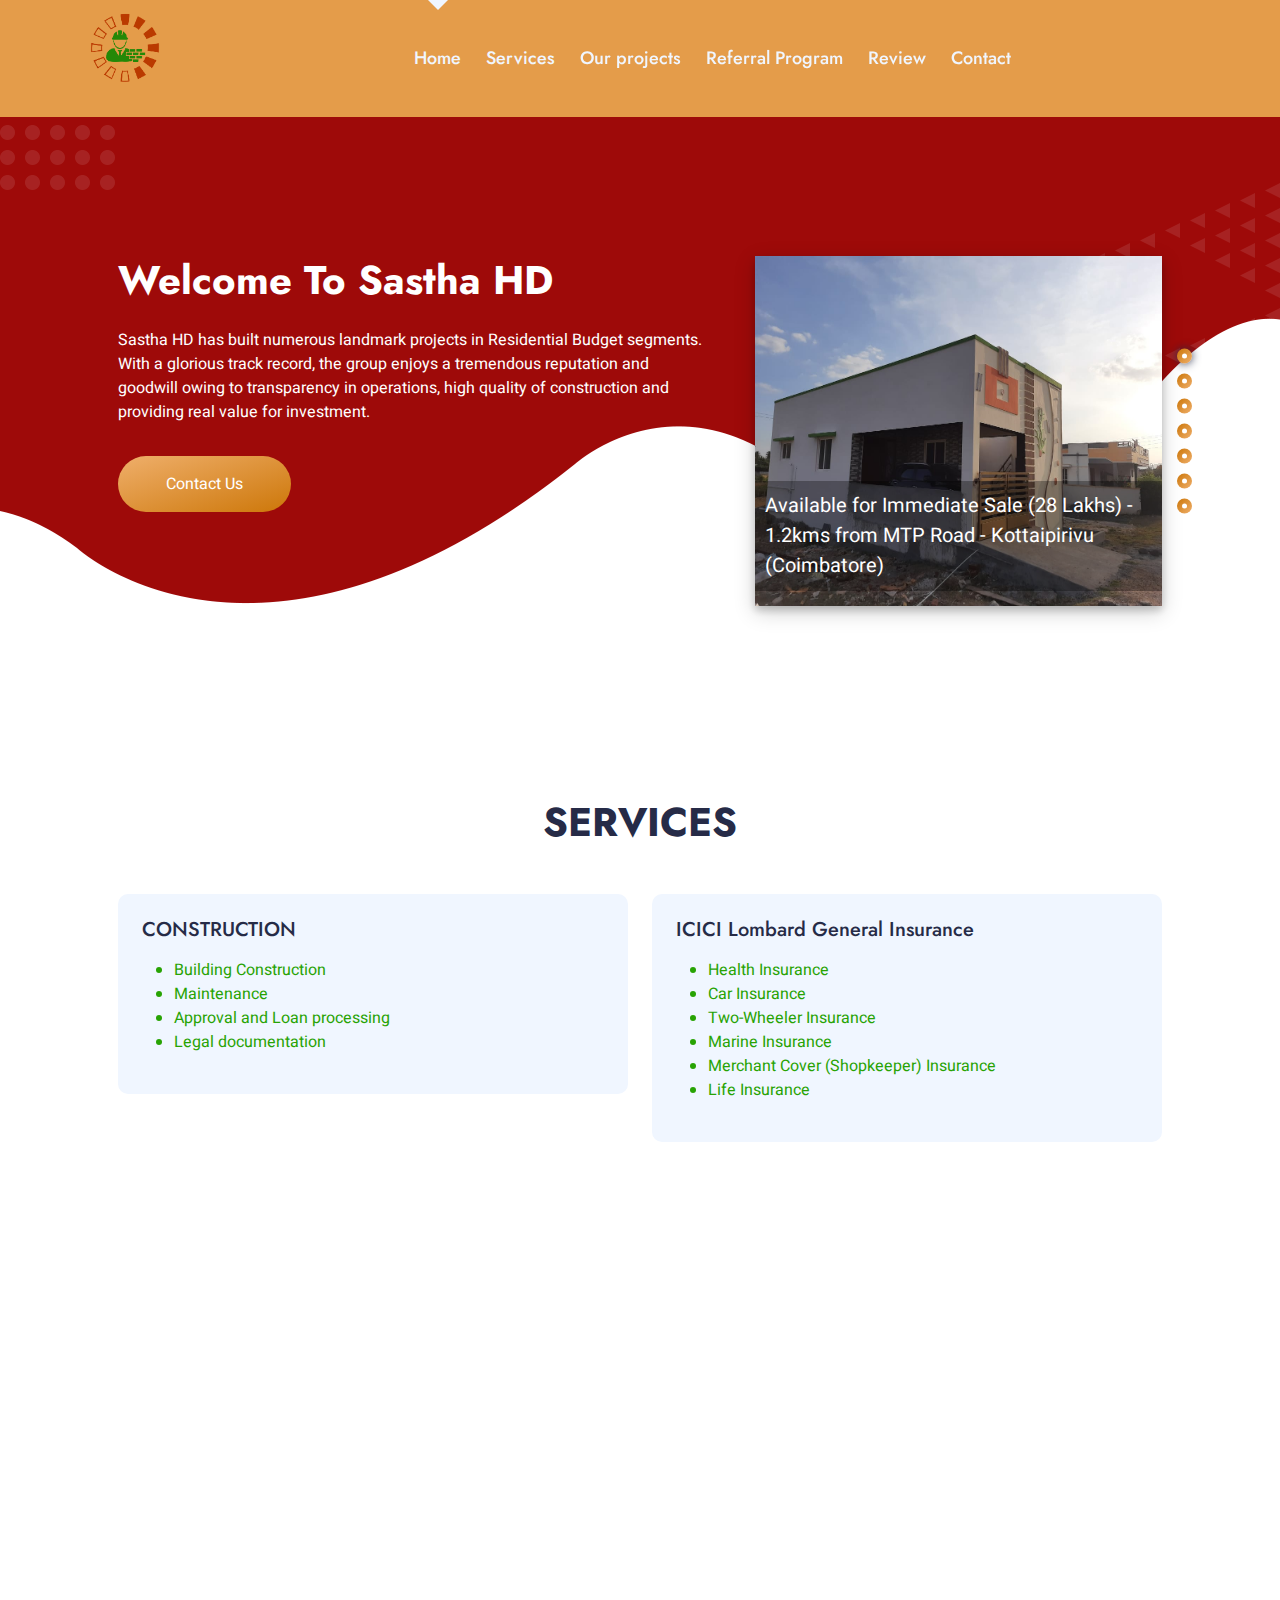
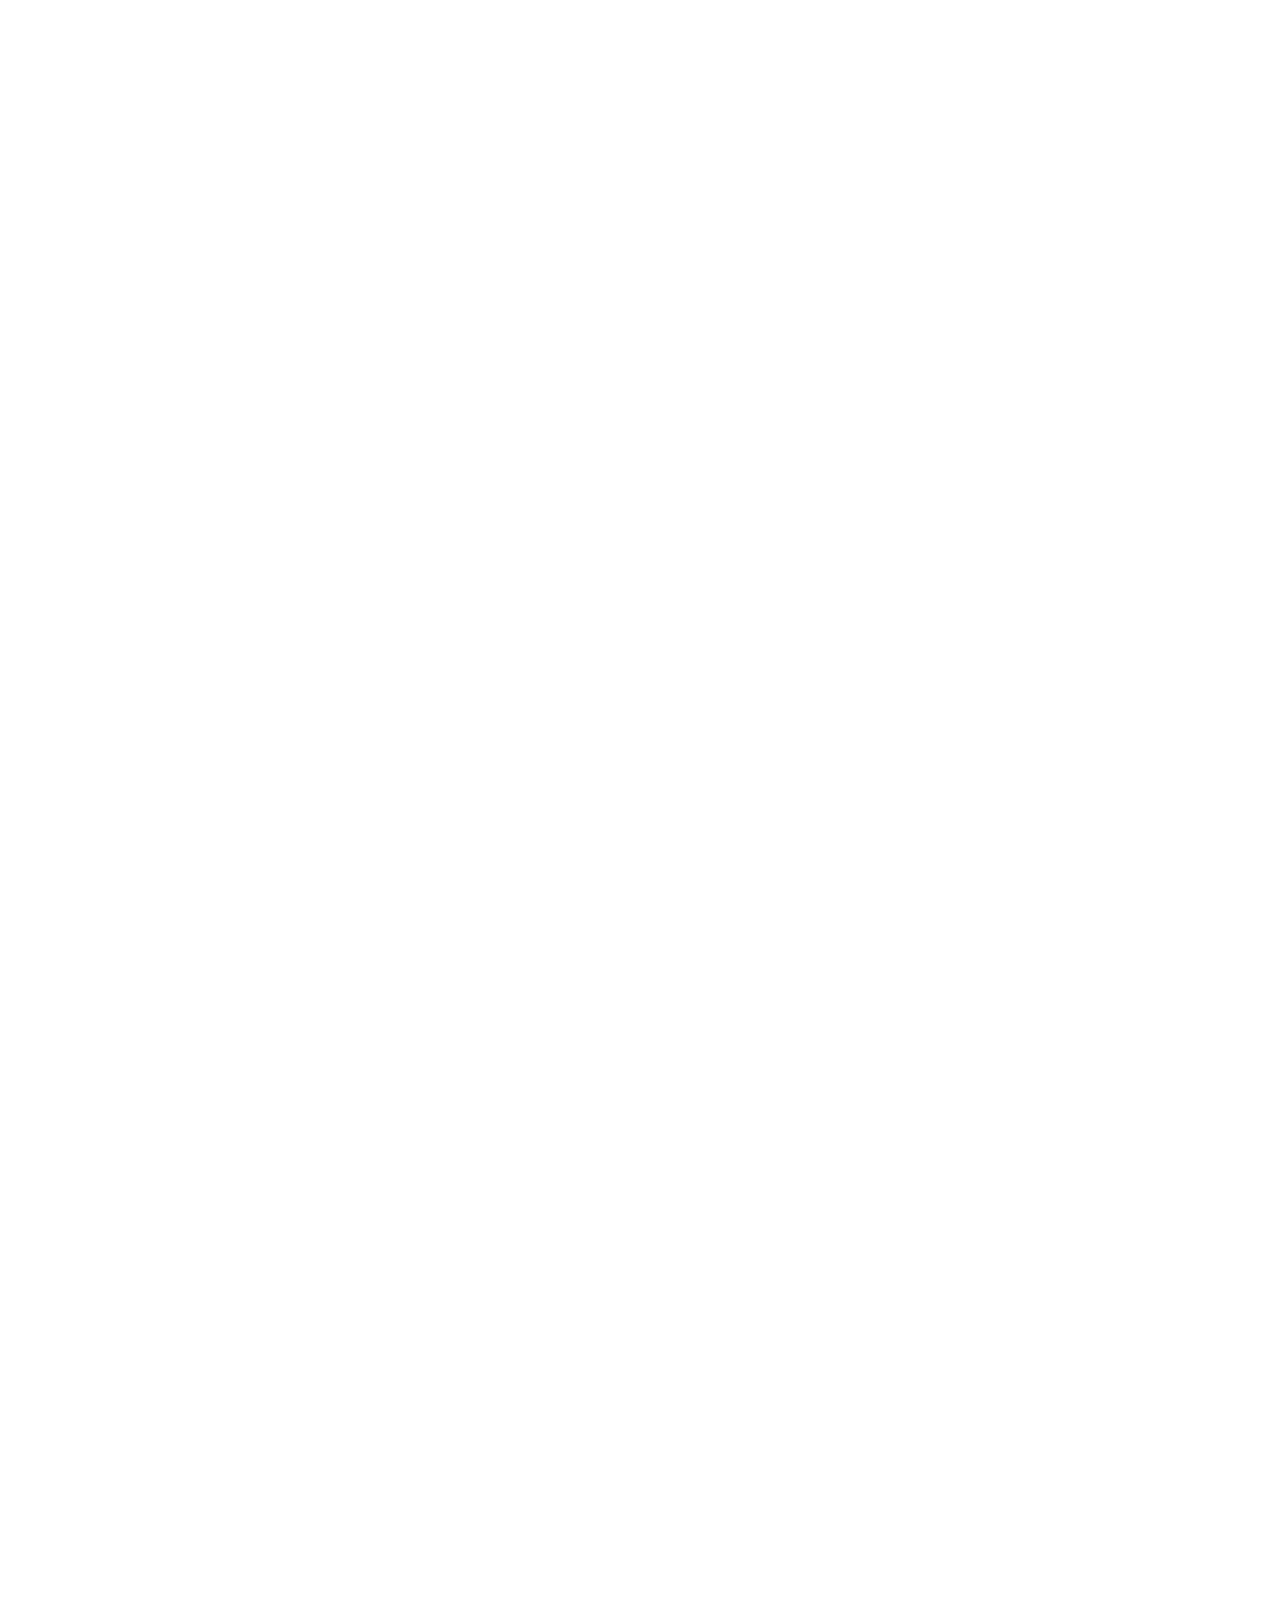
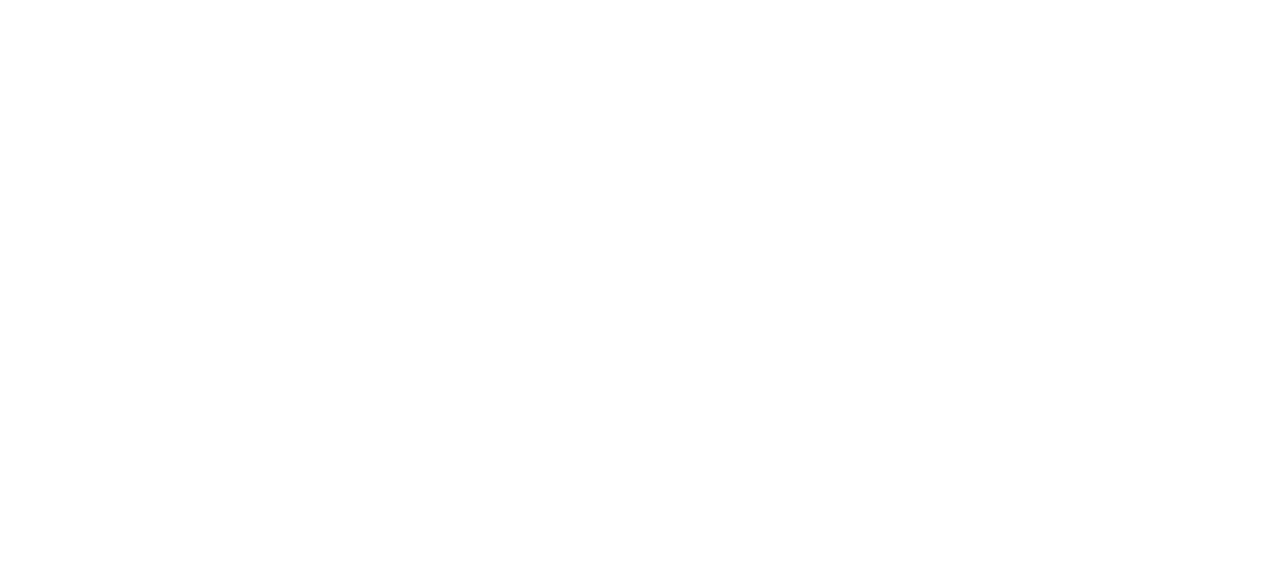
<file: index.html>
<!DOCTYPE html>
<html lang="en">

<head>
    <meta charset="utf-8">
    <title>Sastha HD Construction & Services</title>
    <meta content="width=device-width, initial-scale=1.0" name="viewport">
    <meta content="" name="keywords">
    <meta content="" name="description">

    <!-- Favicon -->
    <link href="img/logo-1.png" rel="icon">

    <!-- Google Web Fonts -->
    <link rel="preconnect" href="https://fonts.googleapis.com">
    <link rel="preconnect" href="https://fonts.gstatic.com" crossorigin>
    <link href="https://fonts.googleapis.com/css2?family=Heebo:wght@400;500&family=Jost:wght@500;600;700&display=swap" rel="stylesheet"> 

    <!-- Icon Font Stylesheet -->
    <link href="https://cdnjs.cloudflare.com/ajax/libs/font-awesome/5.10.0/css/all.min.css" rel="stylesheet">
    <link href="https://cdn.jsdelivr.net/npm/bootstrap-icons@1.4.1/font/bootstrap-icons.css" rel="stylesheet">

    <!-- Libraries Stylesheet -->
    <link href="lib/animate/animate.min.css" rel="stylesheet">
    <link href="lib/owlcarousel/assets/owl.carousel.min.css" rel="stylesheet">

    <!-- Customized Bootstrap Stylesheet -->
    <link href="css/bootstrap.min.css" rel="stylesheet">

    <!-- Template Stylesheet -->
    <link href="css/style.css" rel="stylesheet">

<script src="https://ajax.googleapis.com/ajax/libs/jquery/3.6.4/jquery.min.js"></script>
<script>
$(document).ready(function(){

$(".con-slide").hide();
$(".main-slide").hide();
$(".loan-slide").hide();
$(".doc-slide").hide();

  $(".con").click(function(){ 
$(".con-slide").slideToggle("slow");
$(".main-slide").slideUp(); 
$(".loan-slide").slideUp();
$(".doc-slide").slideUp();
 });
  $(".main").click(function(){ 
$(".con-slide").slideUp();
$(".main-slide").slideToggle("slow");
$(".loan-slide").slideUp();
$(".doc-slide").slideUp();
 });
  $(".loan").click(function(){ 
$(".con-slide").slideUp();
$(".main-slide").slideUp(); 
$(".loan-slide").slideToggle("slow");
$(".doc-slide").slideUp();
 });
  $(".doc").click(function(){ 
$(".con-slide").slideUp();
$(".main-slide").slideUp(); 
$(".loan-slide").slideUp();
$(".doc-slide").slideToggle("slow");
 });
  
$(".health-slide").hide();
$(".car-slide").hide();
$(".bike-slide").hide();
$(".marine-slide").hide();
$(".shopkeeper-slide").hide();
$(".life-slide").hide();


  $(".health").click(function(){ 
$(".health-slide").slideToggle("slow");
$(".car-slide").slideUp();
$(".bike-slide").slideUp();
$(".marine-slide").slideUp();
$(".shopkeeper-slide").slideUp();
$(".life-slide").slideUp();
 });

  $(".car").click(function(){ 
$(".health-slide").slideUp();
$(".car-slide").slideToggle("slow");
$(".bike-slide").slideUp();
$(".marine-slide").slideUp();
$(".shopkeeper-slide").slideUp();
$(".life-slide").slideUp();
 });

  $(".bike").click(function(){ 
$(".health-slide").slideUp();
$(".car-slide").slideUp();
$(".bike-slide").slideToggle("slow");
$(".marine-slide").slideUp();
$(".shopkeeper-slide").slideUp();
$(".life-slide").slideUp();
 });

  $(".marine").click(function(){ 
$(".health-slide").slideUp();
$(".car-slide").slideUp();
$(".bike-slide").slideUp();
$(".marine-slide").slideToggle("slow");
$(".shopkeeper-slide").slideUp();
$(".life-slide").slideUp();
 });
  $(".shopkeeper").click(function(){ 
$(".health-slide").slideUp();
$(".car-slide").slideUp();
$(".bike-slide").slideUp();
$(".marine-slide").slideUp();
$(".shopkeeper-slide").slideToggle("slow");
$(".life-slide").slideUp();
 });
  $(".life").click(function(){ 
$(".health-slide").slideUp();
$(".car-slide").slideUp();
$(".bike-slide").slideUp();
$(".marine-slide").slideUp();
$(".shopkeeper-slide").slideUp();
$(".life-slide").slideToggle("slow");
});

});
</script>

<script>
var nameError = document.getElementById('name-error');
var emailError = document.getElementById('email-error');
var phoneError = document.getElementById('phone-error');
var messageError = document.getElementById('message-error');
var submitError = document.getElementById('submit-error');


function validateName(){
	var name = document.getElementById('contact-name').value;

	if(name.length == 0){
		nameError.innerHTML = 'Name is required';
		return false;
	}
	if(name.match(/^[A-Za-z]*\s{1}[A-za-z]*$/)){
		nameError.innerHTML = 'Write full name';
		return false;
	}
	nameError.innerHtml = 'valid';
	return true;
}
</script>


</head>

<body data-bs-spy="scroll" data-bs-target=".navbar" data-bs-offset="51">
    <div class="container-xxl bg-white p-0">
        <!-- Spinner Start -->
        <div id="spinner" class="show bg-white position-fixed translate-middle w-100 vh-100 top-50 start-50 d-flex align-items-center justify-content-center">
            <div class="spinner-grow text-primary" style="width: 3rem; height: 3rem;" role="status">
                <span class="sr-only">Loading...</span>
            </div>
        </div>
        <!-- Spinner End -->


        <!-- Navbar & Hero Start -->
        <div class="container-xxl position-relative p-0" id="home">
            <nav class="navbar navbar-expand-lg navbar-light px-4 px-lg-5 py-3 py-lg-0">
                <a href="" class="navbar-brand p-0">
                    <!-- <h1 class="m-0">Sastha HD Construction & Services </h1> -->
                    <img src="img/logo.png" alt="Logo">
                </a>
                <button class="navbar-toggler" type="button" data-bs-toggle="collapse" data-bs-target="#navbarCollapse">
                    <span class="fa fa-bars"></span>
                </button>
                <div class="collapse navbar-collapse" id="navbarCollapse">
                    <div class="navbar-nav mx-auto py-0">
                        <a href="#home" class="nav-item nav-link active">Home</a>
                        <a href="#services" class="nav-item nav-link">Services</a>
                        <a href="#upcoming" class="nav-item nav-link">Our projects</a>
			<a href="#referral" class="nav-item nav-link">Referral Program</a>
                        <a href="#review" class="nav-item nav-link">Review</a>
                        <a href="#footer" class="nav-item nav-link">Contact</a>
                    </div>
                 </div>
            </nav>

            <div class="container-xxl bg-primary hero-header">
                <div class="container px-lg-5">
                    <div class="row g-5">
                        <div class="col-lg-7 text-center text-lg-start">
                            <h1 class="text-white mb-4 animated slideInDown">Welcome To
Sastha HD</h1>
                            <p class="text-white pb-3 animated slideInDown">Sastha HD has built numerous landmark projects in Residential Budget segments. With a glorious track record, the group enjoys a tremendous reputation and goodwill owing to transparency in operations, high quality of construction and providing real value for investment.</p>
                            <!--<a href="" class="btn btn-primary-gradient py-sm-3 px-4 px-sm-5 rounded-pill me-3 animated slideInLeft">Read More</a>-->
                            <a href="#footer" class="btn btn-secondary-gradient py-sm-3 px-4 px-sm-5 rounded-pill animated slideInRight">Contact Us</a>
                        </div>
                        <div class="col-lg-5 d-flex justify-content-center justify-content-lg-end wow fadeInUp" data-wow-delay="0.3s">
                            <div class="owl-carousel screenshot-carousel" id="upcoming">
<figure>
<img class="img-fluid" src="img/img-1.jpg" alt="">
<figcaption>Available for Immediate Sale (28 Lakhs) - 1.2kms from MTP Road - Kottaipirivu (Coimbatore)</figcaption>
</figure>

<figure>
<img class="img-fluid" src="img/img-2.jpg" alt="">
<figcaption>Available for Immediate Sale (28 Lakhs) - 1.2kms from MTP Road - Kottaipirivu (Coimbatore)</figcaption>
</figure>

<figure>
<img class="img-fluid" src="img/img-11.jpeg" alt="">
<figcaption>Available for Immediate Sale (39 Lakhs) - Kaalipalayam - Veerapandi (Coimbatore)</figcaption>
</figure>

<figure>
<img class="img-fluid" src="img/img-3.jpg" alt="">
<figcaption>Available for Immediate Sale (28 Lakhs) - 1.2kms from MTP Road - Kottaipirivu (Coimbatore)</figcaption>
</figure>

<figure>
<img class="img-fluid" src="img/img-10.jpeg" alt="">
<figcaption>Available for Immediate Sale (39 Lakhs) - Kaalipalayam - Veerapandi (Coimbatore)</figcaption>
</figure>

<figure>
<img class="img-fluid" src="img/img-4.jpg" alt="">
<figcaption>Available for Immediate Sale (28 Lakhs) - 1.2kms from MTP Road - Kottaipirivu (Coimbatore)</figcaption>
</figure>

<figure>
<img class="img-fluid" src="img/img-12.jpeg" alt="">
<figcaption>Available for Immediate Sale (39 Lakhs) - Kaalipalayam - Veerapandi (Coimbatore)</figcaption>
</figure>
                            </div>
                        </div>



                    </div>
                </div>
            </div>
        </div>
        <!-- Navbar & Hero End -->




 <!-- Services Start -->
        <div class="container-xxl py-5" id="services">
            <div class="container py-5 px-lg-5">
                <div class="text-center wow fadeInUp" data-wow-delay="0.1s">
                    <!--<h5 class="text-primary-gradient fw-medium">App Features</h5> -->
                    <h1 class="mb-5">SERVICES</h1>
                </div>
                <div class="row g-4">

 <div class="col-lg-6 col-md-6 wow fadeInUp" data-wow-delay="0.1s">
 	<div class="feature-item bg-light rounded p-4">
	<h5 class="mb-3">CONSTRUCTION</h5>
<ul class="services">
	<li class="con" style="cursor: pointer; color: #28a304;">Building Construction</li>
<p class="con-slide">Our building construction comprises of planning and developing designs based on client requirements and ensuring practical viability of the same simultaneously. our highlights is that we plan and design the complete interiors for all our projects in the initial consulting period itself based on client requirements and the availability of space in the site rather than designing it after the construction phase.</p>
	<li class="main" style="cursor: pointer; color: #28a304;">Maintenance</li>
<p class="main-slide">Lorem Ipsum is simply dummy text of the printing and typesetting industry.</p>
	<li class="loan" style="cursor: pointer; color: #28a304;">Approval and Loan processing</li>
<p class="loan-slide">Lorem Ipsum is simply dummy text of the printing and typesetting industry.</p>
	<li class="doc" style="cursor: pointer; color: #28a304;">Legal documentation</li>
<p class="doc-slide">Lorem Ipsum is simply dummy text of the printing and typesetting industry.</p>
</ul>
	</div>
 </div>

<div class="col-lg-6 col-md-6 wow fadeInUp" data-wow-delay="0.3s">
	<div class="feature-item bg-light rounded p-4">
	<h5 class="mb-3">ICICI Lombard General Insurance</h5>

<ul class="services">
	<li class="health" style="cursor: pointer; color: #28a304;">Health Insurance</li>
<p class="health-slide">A medical insurance policy, also called as health insurance, covers medical expenses for illnesses or injuries. 
It reimburses your bills or pays the medical care provider directly on your behalf. 
A comprehensive medical insurance covers the cost of hospitalisation, daycare procedures, medical care at home (domiciliary hospitalisation), ambulance charges, amongst others.
A health insurance plan helps you stay covered against various diseases. Additionally, it helps you boost tax savings. Under section 80D of the Income Tax Act, 1961, you can claim tax benefits against your health insurance premium.</p>
	<li class="car" style="cursor: pointer; color: #28a304;">Car Insurance</li>
<p class="car-slide">A car insurance policy, also known as vehicle insurance, saves you money when your car is damaged in an accident or natural calamity. 
It also covers your vehicle against theft and burglary. At times, you may end up hurting others or damaging property in an accident. 
A car insurance policy covers such third-party liabilities as well. If you own a car in India, having third party car insurance is a must for you. 
That’s why it’s crucial to buy and renew your policy on time to stay on the right side of the law and be covered against car damages. 
At an affordable premium, our reliable car insurance policy protects you against all these risks so that you can drive worry-free. 
Apart from comprehensive car insurance, third-party only and own-damage only car insurance policies are also available. 
You can choose the policy type as per your needs.</p>
	<li class="bike" style="cursor: pointer; color: #28a304;">Two-Wheeler Insurance</li>
<p class="bike-slide">Two-wheeler insurance is an insurance plan focused on protection and coverage for bikes. 
It covers the cost of repairs in the case of accidental damages to your bike. 
Apart from accidents, it also provides financial security from incidents like thefts, natural disasters, vandalism, etc. and third party liabilities.</p>
	<li class="marine" style="cursor: pointer; color: #28a304;">Marine Insurance</li>
<p class="marine-slide">Marine Insurance is a type of insurance that provides coverage against the losses or damages of cargo or goods during transportation between the points of origin to the final destination. 
Marine insurance policy provides coverage for all means of transportation example road, railway, air, sea, couriers and postal service.

Marine Cargo insurance primarily covers loss during transit caused due to fire, explosion, hijacks, accidents, collisions, and overturning. 
We offer specially curated plans for covering the risk of theft, malicious damage, shortage, and non-delivery of goods, damages during loading and unloading, and mishandling of goods/cargo. 
The insured can choose the coverage based on specific business requirements. The policy is available for a variety of cargo/goods if you are dealing in or manufacturing them.</p>
	<li class="shopkeeper" style="cursor: pointer; color: #28a304;">Merchant Cover (Shopkeeper) Insurance</li>
<p class="shopkeeper-slide">It is a comprehensive policy which is generally used for covering shops in order to cover the loss or damage to both the structure and it’s contents and against financial loss incase of an unfortunate incident of fire, earthquake, flood, riot, fraud and burglary of cash in safe place and while in transit from bank to shop vice versa etc. It also provide compensation of liability claims and accidental benefits</p>
	<li class="life" style="cursor: pointer; color: #28a304;">Life Insurance</li>
<p class="life-slide">Term Insurance plan is a simple and pure risk cover form of life insurance. 
It provides financial protection to your family against a fixed premium paid for a specified term. 
You can get a large amount of term insurance cover (sum assured) at affordable premiums. 
The nominee receives the term insurance amount in case of death of the policyholder </p>
</ul>
	</div>
</div>

                    
                </div>
            </div>
        </div>
        <!-- Servicss End -->


<!-- our projects Start -->

        <div class="container-xxl py-5" id="upcoming">
            <div class="container py-5 px-lg-5">
                <div class="text-center wow fadeInUp" data-wow-delay="0.1s">
                    <!--<h5 class="text-primary-gradient fw-medium">App Features</h5> -->
                    <h1 class="mb-5">Our projects</h1>
                </div>
                <div class="row g-4">
<div class="col-lg-6 col-md-6 wow fadeInUp" data-wow-delay="0.3s">
	<h5 class="mb-3">Upcoming projects</h5>


<div class="col-lg-10 d-flex justify-content-center justify-content-lg-end wow fadeInUp" data-wow-delay="0.3s"><div class="owl-carousel screenshot-carousel projects">
<figure>
<img class="img-fluid" src="img/projects/upcoming/img1.jpg" alt="">
<figcaption>Available for Immediate Sale (28 LAKHS) - 1.2kms from MTP Road - Kottaipirivu</figcaption>
</figure>
<figure>
<img class="img-fluid" src="img/projects/upcoming/img2.jpg" alt="">
<figcaption>Available for Immediate Sale (28 LAKHS) - 1.2kms from MTP Road - Kottaipirivu</figcaption>
</figure>
<figure>
<img class="img-fluid" src="img/projects/upcoming/img3.jpg" alt="">
<figcaption>Available for Immediate Sale (28 LAKHS) - 1.2kms from MTP Road - Kottaipirivu</figcaption>
</figure>
<img class="img-fluid" src="img/projects/upcoming/img4.jpg" alt="">
<img class="img-fluid" src="img/projects/upcoming/img5.jpg" alt="">
<img class="img-fluid" src="img/projects/upcoming/img6.jpg" alt="">
<img class="img-fluid" src="img/projects/upcoming/img7.jpg" alt="">
<img class="img-fluid" src="img/projects/upcoming/img8.jpg" alt="">
<img class="img-fluid" src="img/projects/upcoming/img9.jpg" alt="">
<img class="img-fluid" src="img/projects/upcoming/img10.jpg" alt="">
<img class="img-fluid" src="img/projects/upcoming/img11.jpg" alt="">
<img class="img-fluid" src="img/projects/upcoming/img12.jpg" alt="">
<img class="img-fluid" src="img/projects/upcoming/img13.jpg" alt="">
<img class="img-fluid" src="img/projects/upcoming/img14.jpg" alt="">
<img class="img-fluid" src="img/projects/upcoming/img15.jpg" alt="">
                            </div>
                        </div>
</div>
<div class="col-lg-6 col-md-6 wow fadeInUp" data-wow-delay="0.3s">
	<h5 class="mb-3">Ongoing projects</h5>

<div class="col-lg-10 d-flex justify-content-center justify-content-lg-end wow fadeInUp" data-wow-delay="0.3s">
                            <div class="owl-carousel screenshot-carousel projects">
<img class="img-fluid" src="img/projects/ongoing/img1.jpg" alt="">
<img class="img-fluid" src="img/projects/ongoing/img2.jpg" alt="">
<img class="img-fluid" src="img/projects/ongoing/img3.jpg" alt="">
<img class="img-fluid" src="img/projects/ongoing/img4.jpg" alt="">
<img class="img-fluid" src="img/projects/ongoing/img5.jpg" alt="">
<img class="img-fluid" src="img/projects/ongoing/img6.jpg" alt="">
<img class="img-fluid" src="img/projects/ongoing/img7.jpg" alt="">
<img class="img-fluid" src="img/projects/ongoing/img8.jpg" alt="">
<img class="img-fluid" src="img/projects/ongoing/img9.jpg" alt="">
<img class="img-fluid" src="img/projects/ongoing/img10.jpg" alt="">
<img class="img-fluid" src="img/projects/ongoing/img11.jpg" alt="">
<img class="img-fluid" src="img/projects/ongoing/img12.jpg" alt="">
<img class="img-fluid" src="img/projects/ongoing/img13.jpg" alt="">
<img class="img-fluid" src="img/projects/ongoing/img14.jpg" alt="">
<img class="img-fluid" src="img/projects/ongoing/img15.jpg" alt="">
                            </div>
                        </div>
</div>
                    
                </div>
            </div>
        </div>


<!-- our projects End -->




        <!-- Referral-Reward Start -->
        <div class="container-xxl py-5" id="referral">
            <div class="container py-5 px-lg-5">
                <div class="row g-5 align-items-center">
                    <div class="col-lg-6 wow fadeInUp" data-wow-delay="0.1s">
                        <h5 class="text-primary-gradient fw-medium">REFERRAL PROGRAM</h5>
                        <h1 class="mb-4">The Referral-Reward Programme</h1>
                        <p class="mb-4">It is always nice to be surrounded by some one we know. Sastha HD announces a unique referral programme to reward satisfied customers who have become brand ambassadors of the Sastha HD way of life. Our Referral Programme is our way of thanking all those who have helped us build wonderful communities across our projects.</p>
                        <p><img src="img/whatsapp.png" width="25px">  +91 98946 76969</p>
                    </div>
                    <div class="col-lg-6">
                        <img class="img-fluid wow fadeInUp" data-wow-delay="0.5s" src="img/about.png">
                    </div>
                </div>
            </div>
        </div>
        <!-- Referral-Reward End -->




        <!-- Testimonial Start -->
        <div class="container-xxl py-5" id="review">
            <div class="container py-5 px-lg-5">
                <div class="text-center wow fadeInUp" data-wow-delay="0.1s">
                    <h5 class="text-primary-gradient fw-medium">Testimonial</h5>
                    <h1 class="mb-5">What Say Our Clients!</h1>
                </div>
                <div class="owl-carousel testimonial-carousel wow fadeInUp" data-wow-delay="0.1s">
                    <div class="testimonial-item rounded p-4">
                        <div class="d-flex align-items-center mb-4">
                            <img class="img-fluid bg-white rounded flex-shrink-0 p-1" src="img/testimonial-1.jpg" style="width: 85px; height: 85px;">
                            <div class="ms-4">
                                <h5 class="mb-1">Ramkumar</h5>
                                <div>
                                    <small class="fa fa-star text-warning"></small>
                                    <small class="fa fa-star text-warning"></small>
                                    <small class="fa fa-star text-warning"></small>
                                    <small class="fa fa-star text-warning"></small>
                                    <small class="fa fa-star text-warning"></small>
                                </div>
                            </div>
                        </div>
                        <p class="mb-0">We believe that Sastha HD Construction offered the best value for the overhaul and new entrance for our building. We highly recommend Sastha HD Construction.</p>
                    </div>
                    <div class="testimonial-item rounded p-4">
                        <div class="d-flex align-items-center mb-4">
                            <img class="img-fluid bg-white rounded flex-shrink-0 p-1" src="img/testimonial-1.jpg" style="width: 85px; height: 85px;">
                            <div class="ms-4">
                                <h5 class="mb-1">Santhosh</h5>

                                <div>
                                    <small class="fa fa-star text-warning"></small>
                                    <small class="fa fa-star text-warning"></small>
                                    <small class="fa fa-star text-warning"></small>
                                    <small class="fa fa-star text-warning"></small>
                                    <small class="fa fa-star text-warning"></small>
                                </div>
                            </div>
                        </div>
                        <p class="mb-0">I would highly recommend Sastha HD Construction. Right from the first contact they were professional and easy to deal with.</p>
                    </div>
                    <div class="testimonial-item rounded p-4">
                        <div class="d-flex align-items-center mb-4">
                            <img class="img-fluid bg-white rounded flex-shrink-0 p-1" src="img/testimonial-1.jpg" style="width: 85px; height: 85px;">
                            <div class="ms-4">
                                <h5 class="mb-1">Senthil</h5>
                                <div>
                                    <small class="fa fa-star text-warning"></small>
                                    <small class="fa fa-star text-warning"></small>
                                    <small class="fa fa-star text-warning"></small>
                                    <small class="fa fa-star text-warning"></small>
                                    <small class="fa fa-star text-warning"></small>
                                </div>
                            </div>
                        </div>
                        <p class="mb-0">We would definitely recommend Sastha HD Construction. We are delighted with our beautiful house.</p>
                    </div>
                    <div class="testimonial-item rounded p-4">
                        <div class="d-flex align-items-center mb-4">
                            <img class="img-fluid bg-white rounded flex-shrink-0 p-1" src="img/testimonial-1.jpg" style="width: 85px; height: 85px;">
                            <div class="ms-4">
                                <h5 class="mb-1">Karthik</h5>
                                <div>
                                    <small class="fa fa-star text-warning"></small>
                                    <small class="fa fa-star text-warning"></small>
                                    <small class="fa fa-star text-warning"></small>
                                    <small class="fa fa-star text-warning"></small>
                                    <small class="fa fa-star text-warning"></small>
                                </div>
                            </div>
                        </div>
                        <p class="mb-0">We had a really great experience with Sastha HD Construction from the design, building and up to finishing stage.</p>
                    </div>
                </div>
            </div>
        </div>
        <!-- Testimonial End -->





<!-- Contact Start -->
        <!-- <div class="container-xxl py-5" id="contact">
            <div class="container py-5 px-lg-5">
                <div class="text-center wow fadeInUp" data-wow-delay="0.1s">
                    <h5 class="text-primary-gradient fw-medium">Contact Us</h5>
                    <h1 class="mb-5">Get In Touch!</h1>
                </div>
                <div class="row justify-content-center">
                    <div class="col-lg-9">
                        <div class="wow fadeInUp" data-wow-delay="0.3s">
		<form>
                                <div class="row g-3">
                                    <div class="col-md-6">
                                        <div class="form-floating">
                                            <input type="text" class="form-control" id="contact-name" placeholder="Your Name" onkeyup="validateName()">
                                            <label for="name">Your Name</label>
					    <span id="name-error" style="color:red;"></span>
                                        </div>
                                    </div>
                                    <div class="col-md-6">
                                        <div class="form-floating">
                                            <input type="email" class="form-control" id="email" placeholder="Your Email">
                                            <label for="email">Your Email</label>
					    <span id="email-error" style="color:red;"></span>
                                        </div>
                                    </div>
                                    <div class="col-12">
                                        <div class="form-floating">
                                            <input type="tel" class="form-control" id="subject" placeholder="12345 67890">
                                            <label for="subject">Phone Number</label>
					    <span id="phone-error" style="color:red;"></span>
                                        </div>
                                    </div>
                                    <div class="col-12">
                                        <div class="form-floating">
                                            <textarea class="form-control" placeholder="Leave a message here" id="message" style="height: 150px"></textarea>
                                            <label for="message">Message</label>
					    <span id="message-error" style="color:red;"></span>
                                        </div>
                                    </div>
                                    <div class="col-12 text-center">
                                        <button class="btn btn-primary-gradient rounded-pill py-3 px-5" type="submit">Send Message</button>
					<span id="submit-error" style="color:red;"></span>
                                    </div>
                                </div>
                            </form>
                        </div>
                    </div>
                </div>
            </div>
        </div> -->
        <!-- Contact End -->




        <!-- Footer Start -->
        <div class="container-fluid bg-primary text-light footer wow fadeIn" data-wow-delay="0.1s" id="footer">
            <div class="container py-5 px-lg-5">
                <div class="row g-5">
                    <div class="col-md-6 col-lg-3">
                        <h4 class="text-white mb-4">Address</h4>
			<p><i class="fa fa-map-marker-alt me-3"></i>4/333, Shop No.15, above Axis Bank ATM, Kottaipirivu, Mettupalayam road, Bilichi, Tamilnadu-641019</p>
                        <p><i class="fa fa-phone-alt me-3"></i>+91 98946 76969</p>
                        <p><i class="fa fa-envelope me-3"></i>sasthahd2023@gmail.com</p>
                        <div class="d-flex pt-2">
                            <a class="btn btn-outline-light btn-social" target="_blank" href="https://www.facebook.com/profile.php?id=100094068045014"><img src="img/icon-fb.png" width="30px" /></a>
                            <a class="btn btn-outline-light btn-social" target="_blank" href="https://www.instagram.com/sasthahd/"><img src="img/icon-insta.png" width="30px" /></a>
                            <a class="btn btn-outline-light btn-social" target="_blank" href="https://www.linkedin.com/in/sastha-hd-constructions-and-services-135854281/"><img src="img/icon-linkin.png" width="30px" /></a>
                            <a class="btn btn-outline-light btn-social" target="_blank" href="https://twitter.com/sasthahd"><img src="img/icon-twit.png" width="30px" /></a>
			    <a class="btn btn-outline-light btn-social" target="_blank" href="https://www.youtube.com/channel/UCsALB-Pb1K_UoVVNqau8sTw"><img src="img/icon-youtube.png" width="30px" /></a>
                        </div>
                    </div>
                    <div class="col-md-6 col-lg-3">
                        <h4 class="text-white mb-4">Quick Link</h4>

                        <a href="#services" class="btn btn-link">Services</a>
                        <a href="#upcoming" class="btn btn-link">Our projects</a>
			<a href="#referral" class="btn btn-link">Referral Program</a>
                        <a href="#review" class="btn btn-link">Review</a>
                        <a href="#footer" class="btn btn-link">Contact</a>			


                    </div>
                    <div class="col-md-6 col-lg-3">
                        <h4 class="text-white mb-4">WhatsApp us</h4>
                        <img class="img-fluid" src="img/qrcode.png" alt="" width="150px">
                    </div>
                    <div class="col-md-6 col-lg-3">
                        <h4 class="text-white mb-4">Newsletter</h4>
                        <p>Sastha HD has built numerous landmark projects in Residential Budget segments. With a glorious track record, the group enjoys a tremendous reputation and goodwill owing to transparency in operations, high quality of construction and providing real value for investment.</p>
                        

			<!--<div class="position-relative w-100 mt-3">
			   <input class="form-control border-0 rounded-pill w-100 ps-4 pe-5" type="textarea" placeholder="Write something.." style="height: 48px;">
                            <button type="button" class="btn shadow-none position-absolute top-0 end-0 mt-1 me-2"><i class="fa fa-paper-plane text-primary-gradient fs-4"></i></button>
                        </div>-->
                    </div>
                </div>
            </div>
            </div>
        </div>
        <!-- Footer End -->




        <!-- Back to Top -->
        <a href="#" class="btn btn-lg btn-lg-square back-to-top pt-2"><i class="bi bi-arrow-up text-white"></i></a>
    </div>

    <!-- JavaScript Libraries -->
    <script src="https://code.jquery.com/jquery-3.4.1.min.js"></script>
    <script src="https://cdn.jsdelivr.net/npm/bootstrap@5.0.0/dist/js/bootstrap.bundle.min.js"></script>
    <script src="lib/wow/wow.min.js"></script>
    <script src="lib/easing/easing.min.js"></script>
    <script src="lib/waypoints/waypoints.min.js"></script>
    <script src="lib/counterup/counterup.min.js"></script>
    <script src="lib/owlcarousel/owl.carousel.min.js"></script>

    <!-- Template Javascript -->
    <script src="js/main.js"></script>


</body>

</html>
</file>
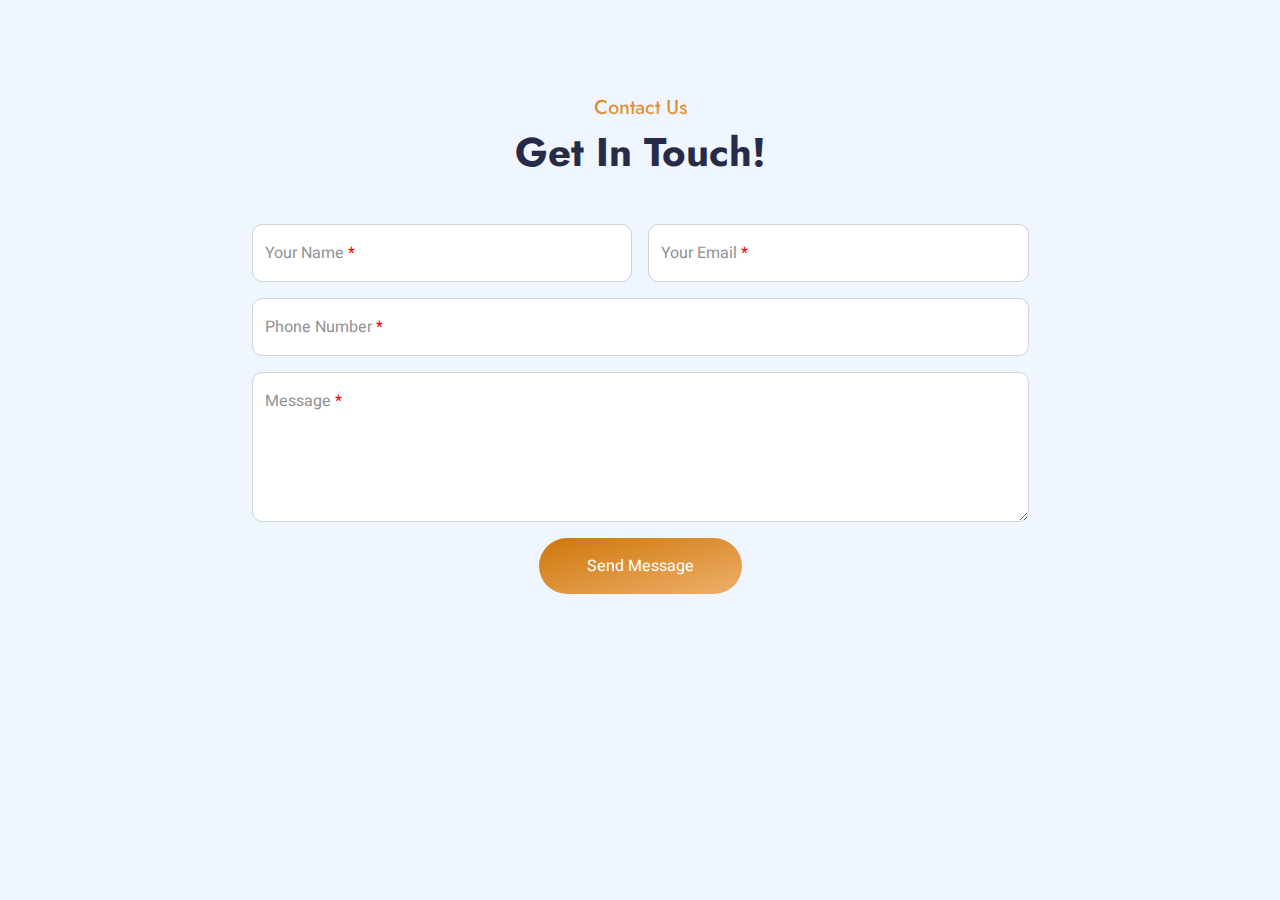
<file: test.html>
<!DOCTYPE html>
<html lang="en">

<head>
    <meta charset="utf-8">
    <title>Sastha HD Construction & Services</title>
    <meta content="width=device-width, initial-scale=1.0" name="viewport">
    <meta content="" name="keywords">
    <meta content="" name="description">

    <!-- Favicon -->
    <link href="img/logo-1.png" rel="icon">

    <!-- Google Web Fonts -->
    <link rel="preconnect" href="https://fonts.googleapis.com">
    <link rel="preconnect" href="https://fonts.gstatic.com" crossorigin>
    <link href="https://fonts.googleapis.com/css2?family=Heebo:wght@400;500&family=Jost:wght@500;600;700&display=swap" rel="stylesheet"> 

    <!-- Icon Font Stylesheet -->
    <link href="https://cdnjs.cloudflare.com/ajax/libs/font-awesome/5.10.0/css/all.min.css" rel="stylesheet">
    <link href="https://cdn.jsdelivr.net/npm/bootstrap-icons@1.4.1/font/bootstrap-icons.css" rel="stylesheet">

    <!-- Libraries Stylesheet -->
    <link href="lib/animate/animate.min.css" rel="stylesheet">
    <link href="lib/owlcarousel/assets/owl.carousel.min.css" rel="stylesheet">

    <!-- Customized Bootstrap Stylesheet -->
    <link href="css/bootstrap.min.css" rel="stylesheet">

    <!-- Template Stylesheet -->
    <link href="css/style.css" rel="stylesheet">
<script>
$(document).ready(function(){

$(".con-slide").hide();
$(".main-slide").hide();
$(".loan-slide").hide();
$(".doc-slide").hide();

  $(".con").click(function(){ 
$(".con-slide").slideToggle("slow");
$(".main-slide").slideUp(); 
$(".loan-slide").slideUp();
$(".doc-slide").slideUp();
 });
  $(".main").click(function(){ 
$(".con-slide").slideUp();
$(".main-slide").slideToggle("slow");
$(".loan-slide").slideUp();
$(".doc-slide").slideUp();
 });
  $(".loan").click(function(){ 
$(".con-slide").slideUp();
$(".main-slide").slideUp(); 
$(".loan-slide").slideToggle("slow");
$(".doc-slide").slideUp();
 });
  $(".doc").click(function(){ 
$(".con-slide").slideUp();
$(".main-slide").slideUp(); 
$(".loan-slide").slideUp();
$(".doc-slide").slideToggle("slow");
 });
  
$(".health-slide").hide();
$(".car-slide").hide();
$(".bike-slide").hide();
$(".marine-slide").hide();
$(".shopkeeper-slide").hide();
$(".life-slide").hide();


  $(".health").click(function(){ 
$(".health-slide").slideToggle("slow");
$(".car-slide").slideUp();
$(".bike-slide").slideUp();
$(".marine-slide").slideUp();
$(".shopkeeper-slide").slideUp();
$(".life-slide").slideUp();
 });

  $(".car").click(function(){ 
$(".health-slide").slideUp();
$(".car-slide").slideToggle("slow");
$(".bike-slide").slideUp();
$(".marine-slide").slideUp();
$(".shopkeeper-slide").slideUp();
$(".life-slide").slideUp();
 });

  $(".bike").click(function(){ 
$(".health-slide").slideUp();
$(".car-slide").slideUp();
$(".bike-slide").slideToggle("slow");
$(".marine-slide").slideUp();
$(".shopkeeper-slide").slideUp();
$(".life-slide").slideUp();
 });

  $(".marine").click(function(){ 
$(".health-slide").slideUp();
$(".car-slide").slideUp();
$(".bike-slide").slideUp();
$(".marine-slide").slideToggle("slow");
$(".shopkeeper-slide").slideUp();
$(".life-slide").slideUp();
 });
  $(".shopkeeper").click(function(){ 
$(".health-slide").slideUp();
$(".car-slide").slideUp();
$(".bike-slide").slideUp();
$(".marine-slide").slideUp();
$(".shopkeeper-slide").slideToggle("slow");
$(".life-slide").slideUp();
 });
  $(".life").click(function(){ 
$(".health-slide").slideUp();
$(".car-slide").slideUp();
$(".bike-slide").slideUp();
$(".marine-slide").slideUp();
$(".shopkeeper-slide").slideUp();
$(".life-slide").slideToggle("slow");
});

});
</script>

</head>

<body data-bs-spy="scroll" data-bs-target=".navbar" data-bs-offset="51">
 





<!-- Contact Start -->
        <div class="container-xxl py-5" id="contact">
            <div class="container py-5 px-lg-5">
                <div class="text-center wow fadeInUp" data-wow-delay="0.1s">
                    <h5 class="text-primary-gradient fw-medium">Contact Us</h5>
                    <h1 class="mb-5">Get In Touch!</h1>
                </div>
                <div class="row justify-content-center">
                    <div class="col-lg-9">
                        <div class="wow fadeInUp" data-wow-delay="0.3s">
		<form onsubmit="sendEmail(); reset(); return false;">
                                <div class="row g-3">
                                    <div class="col-md-6">
                                        <div class="form-floating" id="contact">
                                            <input type="text" id="name" class="form-control" placeholder="Your Name" name="Name" required 
						on invalid="this.setCustomValidity('Please enter your name')" 
						on input="this.setCustomValidity('')">
						<label for="Name">Your Name <span style="color:red;">*</span></label>
                                        </div>
                                    </div>
                                    <div class="col-md-6">
                                        <div class="form-floating">
                                            <input type="email" id="email" class="form-control" placeholder="Your Email" name="Email" required 
						on invalid="this.setCustomValidity('Please enter your email')" 
						on input="this.setCustomValidity('')">
						<label for="Email">Your Email <span style="color:red;">*</span></label>
                                        </div>
                                    </div>
                                    <div class="col-12">
                                        <div class="form-floating">
                                            <input type="tel" id="phone" class="form-control" placeholder="Phone Number" name="Phone" required 
						on invalid="this.setCustomValidity('Please enter your phone number')" 
						on input="this.setCustomValidity('')" pattern="[1-9]{1}[0-9]{9}">
						<label for="Phone">Phone Number <span style="color:red;">*</span></label>
                                        </div>
                                    </div>
                                    <div class="col-12">
                                        <div class="form-floating">
                                            <textarea class="form-control" id="msg" placeholder="Leave a message here" style="height: 150px" name="Message" required 
						on invalid="this.setCustomValidity('Please enter your message')" 
						on input="this.setCustomValidity('')"></textarea>
						<label for="Message">Message <span style="color:red;">*</span></label>
                                        </div>
                                    </div>
                                    <div class="col-12 text-center">
                                        <button class="btn btn-primary-gradient rounded-pill py-3 px-5" type="submit">Send Message</button>
					<span id="submit-error" style="color:red;"></span>
                                    </div>
                                </div>
                            </form>
                        </div>
                    </div>
                </div>
            </div>
        </div>
        <!-- Contact End -->




    <!-- JavaScript Libraries -->
    <script src="https://code.jquery.com/jquery-3.4.1.min.js"></script>
    <script src="https://cdn.jsdelivr.net/npm/bootstrap@5.0.0/dist/js/bootstrap.bundle.min.js"></script>
    <script src="lib/wow/wow.min.js"></script>
    <script src="lib/easing/easing.min.js"></script>
    <script src="lib/waypoints/waypoints.min.js"></script>
    <script src="lib/counterup/counterup.min.js"></script>
    <script src="lib/owlcarousel/owl.carousel.min.js"></script>
    <!-- Template Javascript -->
    <script src="js/main.js"></script>
    <script src="js/smtp.js"></script>
    <script src="https://smtpjs.com/v3/smtp.js"></script>
<script>  
function sendEmail() {
    Email.send({
    Host : "smtp.gmail.com",
    Username : "Sasthahd2023@gmail.com",
    Password : "Sasthahd@123",
    To : "rpnithya90@gmail.com",
    From : document.getElementById("email").value,
    Subject : "New Contact Form Enquiry",
    Body : "And this is the body"
}).then(
  message => alert(message)
);
}
</script>

</body>

</html>
</file>
<file: css/style.css>
/********** Template CSS **********/
:root {
    --primary: #cd7709;
    --secondary: #efaf6b;
    --light: #F0F6FF;
    --dark: #262B47;
}


/*** Spinner ***/
#spinner {
    opacity: 0;
    visibility: hidden;
    transition: opacity .5s ease-out, visibility 0s linear .5s;
    z-index: 99999;
}

#spinner.show {
    transition: opacity .5s ease-out, visibility 0s linear 0s;
    visibility: visible;
    opacity: 1;
}


/*** Heading ***/
h1,
h2,
.fw-bold {
    font-weight: 700 !important;
}

h3,
h4,
.fw-semi-bold {
    font-weight: 600 !important;
}

h5,
h6,
.fw-medium {
    font-weight: 500 !important;
}


/*** Gradient Text & BG ***/
.text-primary-gradient {
    background: linear-gradient(to bottom right, var(--primary), var(--secondary));
    -webkit-background-clip: text;
    -webkit-text-fill-color: transparent;
}

.text-secondary-gradient {
    background: linear-gradient(to bottom right, var(--secondary), var(--primary));
    -webkit-background-clip: text;
    -webkit-text-fill-color: transparent;
}

.bg-primary-gradient {
    background: linear-gradient(to bottom right, var(--primary), var(--secondary));
}

.bg-secondary-gradient {
    background: linear-gradient(to bottom right, var(--secondary), var(--primary));
}


/*** Button ***/
.btn {
    transition: .5s;
}

.btn.btn-primary-gradient,
.btn.btn-secondary-gradient {
    position: relative;
    overflow: hidden;
    border: none;
    color: #FFFFFF;
    z-index: 1;
}

.btn.btn-primary-gradient::after,
.btn.btn-secondary-gradient::after {
    position: absolute;
    content: "";
    top: 0;
    left: 0;
    width: 100%;
    height: 100%;
    transition: .5s;
    z-index: -1;
    opacity: 0;
}

.btn.btn-primary-gradient,
.btn.btn-secondary-gradient::after {
    background: linear-gradient(to bottom right, var(--primary), var(--secondary));
}

.btn.btn-secondary-gradient,
.btn.btn-primary-gradient::after {
    background: linear-gradient(to bottom right, var(--secondary), var(--primary));
}

.btn.btn-primary-gradient:hover::after,
.btn.btn-secondary-gradient:hover::after {
    opacity: 1;
}

.btn-square {
    width: 38px;
    height: 38px;
}

.btn-sm-square {
    width: 32px;
    height: 32px;
}

.btn-lg-square {
    width: 48px;
    height: 48px;
}

.btn-square,
.btn-sm-square,
.btn-lg-square {
    padding: 0;
    display: flex;
    align-items: center;
    justify-content: center;
    font-weight: normal;
    border-radius: 50px;
}

.back-to-top {
    position: fixed;
    display: none;
    right: 45px;
    bottom: 45px;
    z-index: 99;
    border: none;
    background: linear-gradient(to bottom right, var(--primary), var(--secondary));
}


/*** Navbar ***/

.navbar-light {
   background:#e49c4a;
}

.navbar-light .navbar-nav .nav-link {
    position: relative;
    margin-right: 25px;
    padding: 45px 0;
    font-family: 'Jost', sans-serif;
    font-size: 18px;
    font-weight: 500;
    color: var(--light) !important;
    outline: none;
    transition: .5s;
	
}

.navbar-light .navbar-nav .nav-link::before {
    position: absolute;
    content: "";
    width: 0;
    height: 0;
    top: -10px;
    left: 50%;
    transform: translateX(-50%);
    border: 10px solid;
    border-color: var(--light) transparent transparent transparent;
    transition: .5s;
}

.sticky-top.navbar-light .navbar-nav .nav-link {
    padding: 34px 0;
    color: #c65d2d !important;
}

.navbar-light .navbar-nav .nav-link:hover::before,
.navbar-light .navbar-nav .nav-link.active::before {
    top: 0;
}

.navbar-light .navbar-brand h1 {
    color: #FFFFFF;
}

.navbar-light .navbar-brand img {
    max-height: 110px;
    transition: .5s;
}

.sticky-top.navbar-light .navbar-brand img {
    max-height: 95px;
}

@media (max-width: 991.98px) {
    .sticky-top.navbar-light {
       position: fixed;
        background: #FFFFFF;
    width: 100%;
    top: 0;
    left: 0;
    z-index: 999;
    }

    .navbar-light .navbar-collapse {
        margin-top: 15px;
        border-top: 1px solid #DDDDDD;
    }

    .navbar-light .navbar-nav .nav-link,
    .sticky-top.navbar-light .navbar-nav .nav-link {
        padding: 10px 0;
        margin-left: 0;
        color: var(--dark) !important;
    }

    .navbar-light .navbar-nav .nav-link::before {
        display: none;
    }

    .navbar-light .navbar-nav .nav-link:hover,
    .navbar-light .navbar-nav .nav-link.active {
        color: var(--primary) !important;
    }

    .navbar-light .navbar-brand h1 {
        background: linear-gradient(to bottom right, var(--primary), var(--secondary));
        -webkit-background-clip: text;
        -webkit-text-fill-color: transparent;
    }

    .navbar-light .navbar-brand img {
        max-height: 80px;
    }
}

@media (min-width: 992px) {
    .navbar-light {
        position: fixed;
        width: 100%;
        top: 0;
        left: 0;
        z-index: 999;
    }
    
    .sticky-top.navbar-light {
        /**position: fixed;**/
        background: #FFFFFF;
    }

    .sticky-top.navbar-light .navbar-nav .nav-link::before {
        border-top-color: #c65c2c;
    }

    .sticky-top.navbar-light .navbar-brand h1 {
        background: linear-gradient(to bottom right, var(--primary), var(--secondary));
        -webkit-background-clip: text;
        -webkit-text-fill-color: transparent;
    }
}


/*** Hero Header ***/
.hero-header {
    margin-bottom: 6rem;
    padding: 16rem 0 0 0;
    background:
        url(../img/bg-circle.png),
        url(../img/bg-triangle.png),
        url(../img/bg-bottom.png),
        linear-gradient(to bottom right, #9e0a09, #9e0a09);
    background-position:
        left 0px top 0px,
        right 0px top 50%,
        center bottom;
    background-repeat: no-repeat;
}

@media (max-width: 991.98px) {
    .hero-header {
        padding: 6rem 0 9rem 0;
    }
}


/*** Feature ***/
.feature-item {
    transition: .5s;
}

.feature-item:hover {
    margin-top: -15px;
    box-shadow: 0 .5rem 1.5rem rgba(0, 0, 0, .08);
}


/*** Pricing ***/
.pricing .nav {
    padding: 2px;
}

.pricing .nav-link {
    padding: 12px 30px;
    font-weight: 500;
    color: var(--dark);
    background: #FFFFFF;
}

.pricing .nav-item:first-child .nav-link {
    border-radius: 30px 0 0 30px;
}

.pricing .nav-item:last-child .nav-link {
    border-radius: 0 30px 30px 0;
}

.pricing .nav-link.active {
    color: #FFFFFF;
    background: linear-gradient(to bottom right, var(--primary), var(--secondary));
}


/*** Screenshot ***/
.screenshot-carousel {
    position: relative;
    /***width: 253px;
    height: 500px;
    padding: 15px;
    margin-right: 30px;***/
}

.screenshot-carousel::before {
    position: absolute;
    content: "";
    width: 100%;
    height: 100%;
    top: 0;
    left: 0;
    /***background: url(../img/screenshot-frame.png) center center no-repeat;
    background-size: 253px 500px;***/
  box-shadow: 0 4px 8px 0 rgba(0, 0, 0, 0.2), 0 6px 20px 0 rgba(0, 0, 0, 0.19);

    z-index: 1;
}

.screenshot-carousel .owl-item img {
    position: relative;
   /** width: 223px;**/
    height: 350px;
}

.screenshot-carousel .owl-dots {
    position: absolute;
    top: 50%;
    right: -30px;
    transform: translateY(-50%);
    display: flex;
    flex-direction: column;
    align-items: center;
    justify-content: center;
}

.screenshot-carousel .owl-dot {
    position: relative;
    display: inline-block;
    margin: 5px 0;
    width: 15px;
    height: 15px;
    background: linear-gradient(to bottom right, var(--primary), var(--secondary));
    border-radius: 15px;
    transition: .5s;
}

.screenshot-carousel .owl-dot::after {
    position: absolute;
    content: "";
    width: 5px;
    height: 5px;
    top: 5px;
    left: 5px;
    background: #FFFFFF;
    border-radius: 5px;
}

.screenshot-carousel .owl-dot.active {
    box-shadow: 0 0 10px var(--dark);
}


/*** Testimonial ***/
.testimonial-carousel .owl-item .testimonial-item,
.testimonial-carousel .owl-item .testimonial-item * {
    transition: .5s;
}

.testimonial-carousel .owl-item.center .testimonial-item {
    background: linear-gradient(to bottom right, var(--primary), var(--secondary));
}

.testimonial-carousel .owl-item.center .testimonial-item h5,
.testimonial-carousel .owl-item.center .testimonial-item p {
    color: #FFFFFF !important;
}

.testimonial-carousel .owl-nav {
    margin-top: 30px;
    display: flex;
    justify-content: center;
}

.testimonial-carousel .owl-nav .owl-prev,
.testimonial-carousel .owl-nav .owl-next {
    margin: 0 12px;
    width: 50px;
    height: 50px;
    display: flex;
    align-items: center;
    justify-content: center;
    color: #FFFFFF;
    background: linear-gradient(to bottom right, var(--primary), var(--secondary));
    border-radius: 60px;
    font-size: 18px;
    transition: .5s;
}

.testimonial-carousel .owl-nav .owl-prev:hover,
.testimonial-carousel .owl-nav .owl-next:hover {
    background: linear-gradient(to bottom right, var(--secondary), var(--primary));
}


/*** Footer ***/
.footer {
    margin-top: 6rem;
    padding-top: 9rem;
    background:
        url(../img/bg-circle.png),
        url(../img/bg-triangle.png),
        url(../img/bg-top.png),
	linear-gradient(to bottom right, #9e0a09, #9e0a09);
    background-position:
        left 0px bottom 0px,
        right 0px top 50%,
        center top;
    background-repeat: no-repeat;
}

.footer .btn.btn-social {
    margin-right: 5px;
    width: 40px;
    height: 40px;
    display: flex;
    align-items: center;
    justify-content: center;
    color: var(--light);
    border: 1px solid rgba(256, 256, 256, .1);
    border-radius: 40px;
    transition: .3s;
    background:#fff;
}

.footer .btn.btn-social:hover {
    background: #f7b66d;
}

.footer .btn.btn-link {
    display: block;
    margin-bottom: 10px;
    padding: 0;
    text-align: left;
    color: var(--light);
    font-weight: normal;
    transition: .3s;
}

.footer .btn.btn-link::before {
    position: relative;
    content: "\f105";
    font-family: "Font Awesome 5 Free";
    font-weight: 900;
    margin-right: 10px;
}

.footer .btn.btn-link:hover {
    letter-spacing: 1px;
    box-shadow: none;
}

.footer .copyright {
    padding: 25px 0;
    font-size: 14px;
    border-top: 1px solid rgba(256, 256, 256, .1);
}

.footer .copyright a {
    color: var(--light);
}

.footer .footer-menu a {
    margin-right: 15px;
    padding-right: 15px;
    border-right: 1px solid rgba(255, 255, 255, .1);
}

.footer .footer-menu a:last-child {
    margin-right: 0;
    padding-right: 0;
    border-right: none;
}



/*** Nithya ***/
.projects .owl-dots {
position: absolute;
    bottom: -10%;
    top: 0;
    left: 0;
    right:0;
    transform: translateY(0%) !important;
    display: flex;
    flex-direction: row;
    align-items: flex-end;
    justify-content: flex-start;
    flex-wrap: wrap;
    align-content: flex-end;
}
.projects .owl-dot {
   margin:5px 5px;
}
.services li:hover{
text-decoration: underline;
}

#upcoming figure figcaption {
	position: absolute;
	bottom: 15px;
	background: rgba(0,0,0,0.3);
	color: #fff;
	width: 100%;
	font-size: 20px;
	padding: 10px;
}
#upcoming figure {
    margin: 0;
}
</file>
